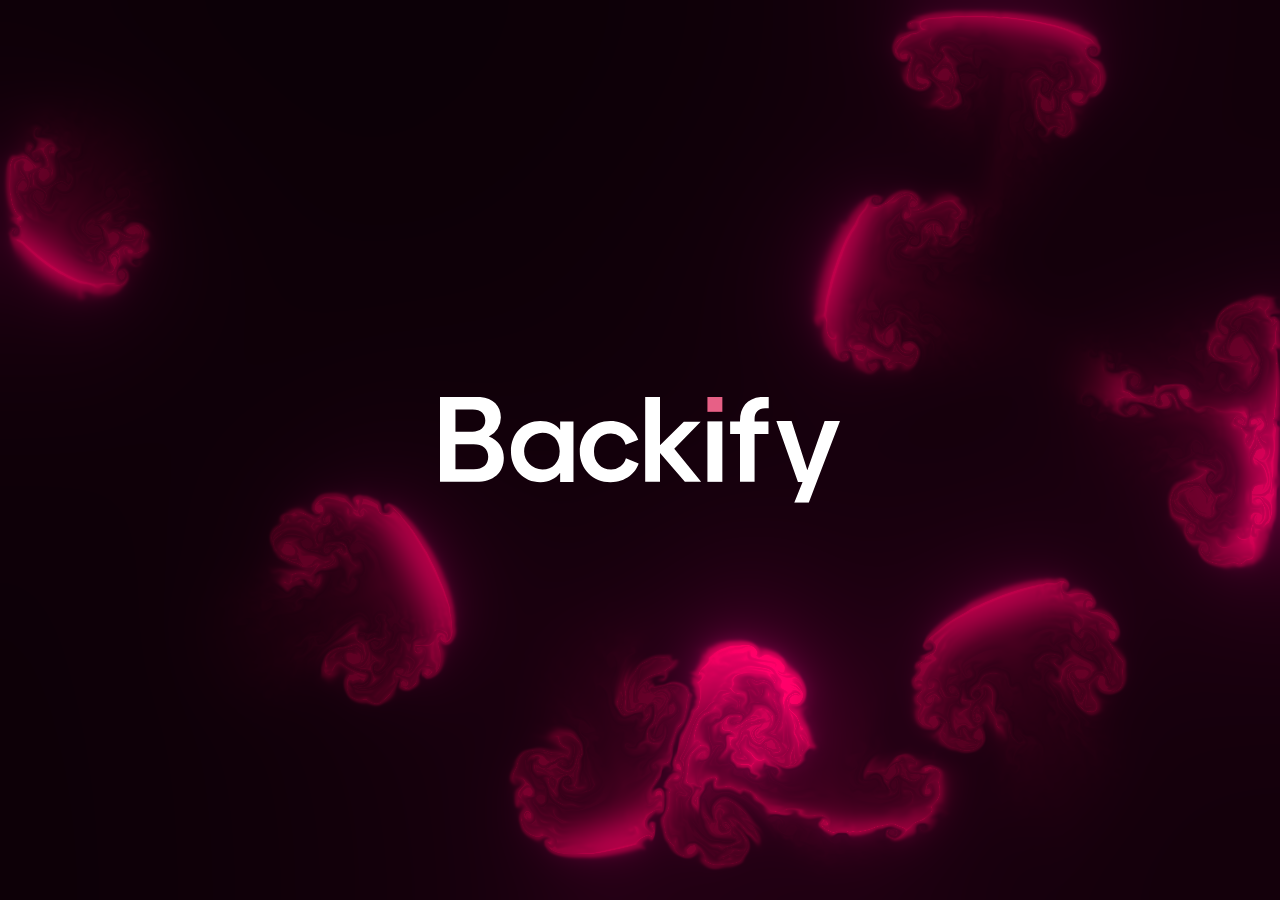
<file: index.html>
<!DOCTYPE html>
<html lang="en">
<head>
    <meta charset="utf-8">
    <meta http-equiv="Cache-Control" content="no-cache">

    <meta name="viewport" content="width=device-width, initial-scale=1.0, user-scalable=no">
    <meta name="apple-mobile-web-app-status-bar-style" content="black-translucent">
    <meta name="apple-mobile-web-app-capable" content="yes">
    <meta name="mobile-web-app-capable" content="yes">

    <title>Backify.co</title>

    <script type="text/javascript" src="dat.gui.min.js"></script>

    <link rel="stylesheet" href="style.css">

    <style>

    </style>
</head>
<body>

<img class="logo" src="Logo.svg" alt="Logo">

<!--<video id="bg" class="video" width="25%" height="25%" style="position: absolute; filter: grayscale(100%); opacity: 15%" src="bg.mp4" muted loop autoplay></video>-->
<audio id="audiolol" src="lol.mp3" autoplay muted></audio>

<script>
    document.body.addEventListener('click', _ => {
        document.getElementById("audiolol").muted = false;
        document.getElementById("audiolol").play();
    });
</script>

<canvas></canvas>

<!--<script>-->
<!--    function rgbToPointerColor(color) {-->
<!--        let c = color.split(" ");-->
<!--        let hue = RGBToHue(c[0], c[1], c[2]);-->
<!--        let c2 = HSVtoRGB(hue/360, 1.0, 1.0);-->
<!--        c2.r *= 0.15;-->
<!--        c2.g *= 0.15;-->
<!--        c2.b *= 0.15;-->
<!--        return c2;-->
<!--    }-->

<!--    function HSVtoRGB (h, s, v) {-->
<!--        let r, g, b, i, f, p, q, t;-->
<!--        i = Math.floor(h * 6);-->
<!--        f = h * 6 - i;-->
<!--        p = v * (1 - s);-->
<!--        q = v * (1 - f * s);-->
<!--        t = v * (1 - (1 - f) * s);-->

<!--        switch (i % 6) {-->
<!--            case 0: r = v, g = t, b = p; break;-->
<!--            case 1: r = q, g = v, b = p; break;-->
<!--            case 2: r = p, g = v, b = t; break;-->
<!--            case 3: r = p, g = q, b = v; break;-->
<!--            case 4: r = t, g = p, b = v; break;-->
<!--            case 5: r = v, g = p, b = q; break;-->
<!--        }-->

<!--        return {-->
<!--            r,-->
<!--            g,-->
<!--            b-->
<!--        };-->
<!--    }-->

<!--    function RGBToHue(r, g, b) {-->
<!--        // Find greatest and smallest channel values-->
<!--        let cmin = Math.min(r,g,b),-->
<!--            cmax = Math.max(r,g,b),-->
<!--            delta = cmax - cmin,-->
<!--            h = 0,-->
<!--            s = 0,-->
<!--            l = 0;-->

<!--        // Calculate hue-->
<!--        // No difference-->
<!--        if (delta == 0)-->
<!--            h = 0;-->
<!--        // Red is max-->
<!--        else if (cmax == r)-->
<!--            h = ((g - b) / delta) % 6;-->
<!--        // Green is max-->
<!--        else if (cmax == g)-->
<!--            h = (b - r) / delta + 2;-->
<!--        // Blue is max-->
<!--        else-->
<!--            h = (r - g) / delta + 4;-->

<!--        h = Math.round(h * 60);-->

<!--        // Make negative hues positive behind 360°-->
<!--        if (h < 0)-->
<!--            h += 360;-->

<!--        return h;-->
<!--    }-->

<!--    console.log(rgbToPointerColor("0.9058823529411765 0.3764705882352941 0.5254901960784314"));-->
<!--</script>-->

<!--<script src="visualizer.js"></script>-->
<script src="script.js"></script>
</body>
</html>
</file>
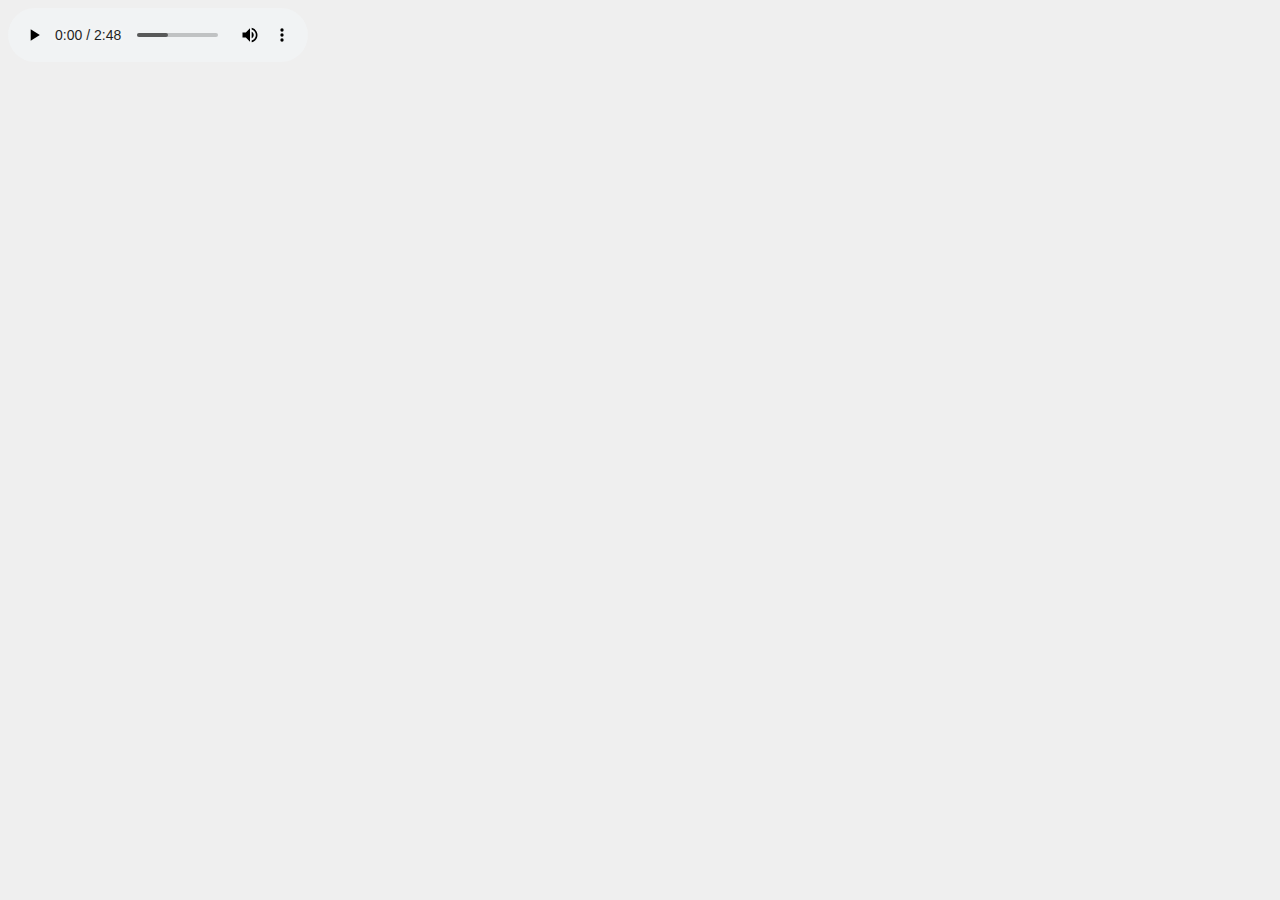
<file: audio.html>
<!DOCTYPE html>
<html lang="en">
<head>
    <meta charset="UTF-8">
    <title>Title</title>
    <style>
        @import url(https://fonts.googleapis.com/css?family=Oswald);

        body {
            overflow: hidden;
            background: #efefef;
        }

        #Controls {
            position: absolute;
            margin: auto;
            bottom: calc(25% - 22px);
            left: 0;
            right: 0;
            width: 150px;
            height: 44px;
            background: #4CAF50;
            box-shadow: 0 10px 20px rgba(0, 0, 0, 0.2);
            text-align: center;
            line-height: 44px;
            color: #fff;
            font-family: 'Oswald';
            cursor: pointer;
            user-select: none;
        }

        canvas {
            position: absolute;
        }

        #ChromeOnly {
            position: absolute;
            width: 100vw;
            height: 100vh;
            background: #F44336;
            text-align: center;
            line-height: 100vh;
            font-family: 'Oswald';
            color: #fff;
            text-shadow: 0 10px 20px rbga(0, 0, 0, 0.2);
            font-size: 2vw;
            visibility: hidden;
            display: none;
        }
    </style>

</head>
<body>

<audio src="lol.mp3" controls></audio>

<canvas></canvas>

<script  src="visual.js"></script>

</body>
</html>
</file>
<file: style.css>
* {
    user-select: none;
}

html, body {
    overflow: hidden;
}

body {
    margin: 0;
    position: fixed;
    width: 100%;
    height: 100%;
}

canvas {
    width: 100%;
    height: 100%;
    background-size: cover;
    background-repeat: no-repeat;
    background-position: center;
}

.logo {
    width: 400px;
    position: absolute;
    top: 50%;
    left: 50%;
    transform: translate(-50%, -50%);
}

@media all and (max-width: 736px) {
    .logo {
        width: 250px;
    }
}

.content {
    position: absolute;
    z-index: 1;
    display: flex;
    flex-direction: column;
    align-items: center;
    mix-blend-mode: overlay;
}
</file>
